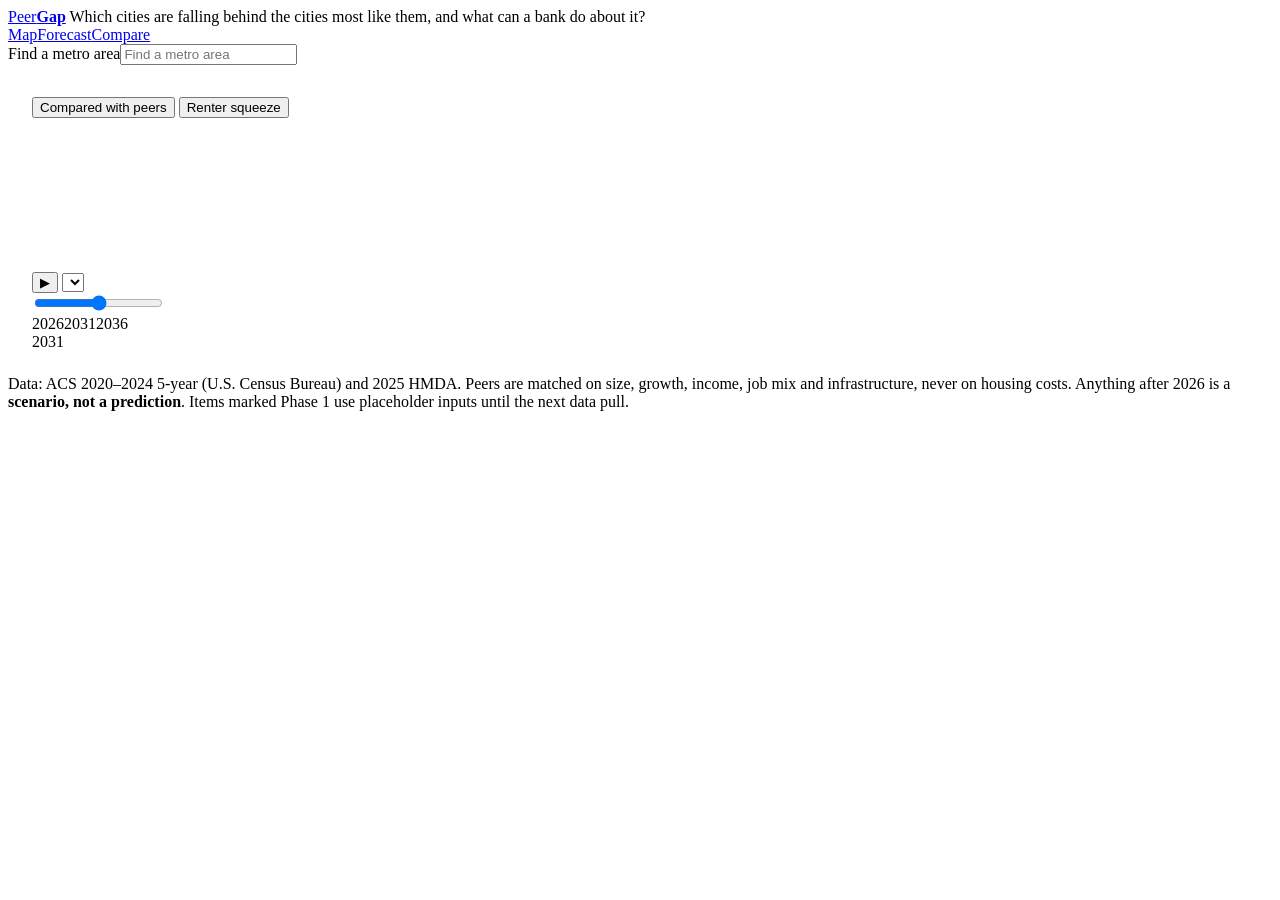
<file: src/index.html>
<!doctype html>
<html lang="en" data-theme="light">
<head>
<meta charset="utf-8">
<meta name="viewport" content="width=device-width,initial-scale=1">
<title>PeerGap Map</title>
<meta name="description" content="Which cities are falling behind the cities most like them, and what can a bank do about it?">
<style>
/*__SHARED_CSS__*/
main{display:grid;grid-template-columns:minmax(0,1fr) 500px;gap:16px;padding:16px 24px 8px;align-items:start}
.left{display:grid;gap:16px;min-width:0}
.kpis{display:grid;grid-template-columns:repeat(3,1fr)}
.kpi{padding:18px 20px;border-right:1px solid var(--line)}
.kpi:last-child{border-right:0}
.kpi .n{font:800 30px/1 Archivo,system-ui,sans-serif;font-variant-numeric:tabular-nums}
.kpi .n small{font:400 15px/1 Inter,system-ui,sans-serif;color:var(--muted);margin-left:4px}
.kpi p{margin:6px 0 0;color:var(--muted);font-size:14px;max-width:30ch}
.rail>section{padding:18px 20px;border-bottom:1px solid var(--line)}
.rail>section:last-child{border-bottom:0}
.name{font:700 20px/1.25 Archivo,system-ui,sans-serif;margin:0;overflow-wrap:anywhere}
.sub{color:var(--muted);font-size:14px;margin:2px 0 0}
.sub b{color:var(--ink)}
.meta{display:flex;flex-wrap:wrap;gap:6px;margin-top:10px;align-items:center;font-size:13px;color:var(--muted)}
.rows{display:grid;grid-template-columns:minmax(150px,1fr) 1.1fr;gap:12px 18px;align-items:center;margin-top:6px}
.rows .l{font-size:14px;line-height:1.3}
.db{position:relative;height:44px}
.db .tr{position:absolute;left:0;right:0;top:21px;height:2px;background:var(--line)}
.db .seg2{position:absolute;top:21px;height:2px;background:var(--dot)}
.db .pt{position:absolute;top:17px;width:10px;height:10px;border-radius:50%;transform:translateX(-50%)}
.db .v{position:absolute;top:0;font-size:12px;transform:translateX(-50%);white-space:nowrap;font-variant-numeric:tabular-nums}
.db .v.me{font-weight:700}
.key{font-size:13px;color:var(--muted);margin-top:8px;display:flex;gap:16px}
.key i{display:inline-block;width:8px;height:8px;border-radius:50%;margin-right:5px}
.peers{font-size:14px;color:var(--muted);margin-top:10px;line-height:1.7}
.peers button{all:unset;cursor:pointer;color:var(--ink);text-decoration:underline;text-decoration-color:var(--line);text-underline-offset:3px}
.peers button:hover{text-decoration-color:var(--ink)}
.peers button:focus-visible{outline:2px solid var(--orange)}
.fix{border-left:4px solid var(--orange);padding-left:14px}
.fix .lane{color:var(--orange);font-size:12px;font-weight:700;letter-spacing:.6px;text-transform:uppercase}
.fix h4{margin:2px 0 6px;font:700 18px/1.3 Archivo,system-ui,sans-serif}
.fix p{margin:0 0 8px;font-size:14px}
.tiles{display:grid;grid-template-columns:1fr 1fr;gap:12px;margin:12px 0}
.tile{background:var(--chip);border-radius:8px;padding:12px 14px}
.tile .k{font-size:13px;color:var(--muted)}
.tile .bg{font:800 24px/1.2 Archivo,system-ui,sans-serif;font-variant-numeric:tabular-nums}
.tile .bg small{font:400 14px/1 Inter,system-ui,sans-serif;color:var(--muted)}
.tile .s{font-size:13px;color:var(--muted);font-variant-numeric:tabular-nums}
.result{margin:10px 0 4px;font-size:15px}
summary{cursor:pointer;font-size:14px;color:var(--muted)}
details+details{margin-top:8px}
.layers{width:100%;border-collapse:collapse;font-size:13px;margin-top:8px}
.layers td{padding:5px 4px;border-bottom:1px solid var(--line);vertical-align:top}
.layers td:last-child{text-align:right;white-space:nowrap}
.ok{color:var(--green);font-weight:600}
.pt2{border-collapse:collapse;font-size:12px;font-variant-numeric:tabular-nums;white-space:nowrap;width:100%}
.pt2 th{font-weight:600;color:var(--muted);text-align:right;padding:5px 6px;border-bottom:1px solid var(--line)}
.pt2 td{text-align:right;padding:5px 6px;border-bottom:1px solid var(--line)}
.pt2 th:first-child,.pt2 td:first-child{text-align:left}
.pt2 tr.me td{font-weight:700;background:var(--sel)}
.pt2 tr.med td{color:var(--muted);font-style:italic}
@media (max-width:1100px){main{grid-template-columns:1fr}}
@media (max-width:700px){.rows{grid-template-columns:1fr;gap:2px 0}.rows .l{margin-top:10px}.tiles{grid-template-columns:1fr}.maptop{padding:10px 12px}.kpis{grid-template-columns:1fr}.kpi{border-right:0;border-bottom:1px solid var(--line)}}
</style>
</head>
<body>
<header>
  <a class="word" href="index.html">Peer<b>Gap</b></a>
  <span class="tag">Which cities are falling behind the cities most like them, and what can a bank do about it?</span>
  <nav><a href="index.html" aria-current="page">Map</a><a href="forecast.html">Forecast</a><a href="compare.html">Compare</a></nav>
  <div class="search"><label class="sr" for="q">Find a metro area</label><input id="q" type="search" placeholder="Find a metro area" autocomplete="off"><ul id="hits" role="listbox"></ul></div>
</header>
<main>
  <div class="left">
    <div class="card">
      <div class="maptop">
        <div class="seg" role="group" aria-label="Map colouring">
          <button id="mode-peers" aria-pressed="true">Compared with peers</button>
          <button id="mode-squeeze" aria-pressed="false">Renter squeeze</button>
        </div>
        <div class="legend" id="legend"></div>
      </div>
      <div class="mapwrap"><svg class="map" id="map" role="img" aria-label="Map of the 100 largest U.S. metros; click one to see its peers"></svg></div>
      <div class="timebar">
        <button class="playbtn" id="play" aria-label="Play the scenario">&#9654;</button>
        <select id="whatif" class="what" aria-label="What-if scenario"></select>
        <div><input type="range" id="year" min="2026" max="2036" step="1" value="2031" aria-label="Year"><div class="ticks"><span>2026</span><span>2031</span><span>2036</span></div></div>
        <span class="year" id="yearlbl">2031</span>
      </div>
    </div>
    <div class="card kpis" id="kpis"></div>
  </div>
  <div class="card rail" id="rail"></div>
</main>
<footer>
  <span>Data: ACS 2020–2024 5-year (U.S. Census Bureau) and 2025 HMDA. Peers are matched on size, growth, income, job mix and infrastructure, never on housing costs.</span>
  <span>Anything after 2026 is a <b>scenario, not a prediction</b>. Items marked <span class="badge p1">Phase 1</span> use placeholder inputs until the next data pull.</span>
</footer>
<script>/*__D3__*/</script>
<script>/*__TOPOJSON__*/</script>
<script>
const DATA = /*__DATA__*/;
const V2 = /*__V2__*/;
const US = /*__US__*/;
/*__SHARED_JS__*/
const ROWS = [
  ['burden','Renters stretched by rent', v=>Math.round(v*100)+'%', 1],
  ['price_to_income','Years of income to buy a home', v=>v.toFixed(1)+' yrs', 1],
  ['denial','Buyers turned down for a mortgage', v=>'1 in '+Math.round(1/v), 1],
  ['homeownership','Households that own their home', v=>Math.round(v*100)+'%', -1]];
const CAUSE = {
  O:['Buyers get turned down','Mortgage applications are denied more often than in its peer cities.'],
  H:['Not enough homes get built','Fewer new homes than its peer cities, so prices and rents have nowhere to go but up.'],
  M:['Older homes are slipping away','More of the housing stock is pre-1960 than in its peers, and it is repricing or falling out of use.'],
  E:['Owning costs keep climbing','Property tax and insurance take a bigger bite of owner income than in its peer cities.']};
const PRODUCT = {
  'Gap Equity Loan':'a partner pool covers 20% down, the bank makes the 80% loan.',
  'Second-look underwriting':'a second look for denied applicants using rent history.',
  'Condo rescue loans':'financing for buildings that fail agency condo rules, so units can get mortgages again.',
  'Hidden-land finder + construction financing':'map under-used parcels and finance the homes that fit on them.',
  'Predevelopment financing':'early money for permits and plans so projects reach construction.',
  'Fix-to-keep loans':'repair loans that keep older low-rent buildings in use.',
  'Expiring-affordability alerts':'flag buildings about to reprice and co-invest to keep them affordable.',
  'Homestead auto-filing':'file the tax exemptions owners are missing.',
  'Insurance-retrofit grants':'fund the roof and storm upgrades that cut premiums.',
  'Escrow early warning':'warn owners before tax and insurance jumps hit their payment.'};
const LAYERS = [['Census ACS 5-year','yearly','ok'],['HMDA mortgage data','yearly','ok'],['Building permits','monthly','p1'],['Zillow / Apartment List rents','monthly','p1'],['FHFA house price index','quarterly','p1'],['BLS jobs and wages','monthly','p1'],['HUD subsidized housing + NHPD','yearly','p1'],['County parcels','yearly','p1'],['FEMA risk + flood insurance','yearly','p1'],['Fannie Mae condo eligibility','monthly','p1'],['Council agendas (AI scan)','weekly','p1'],['Bank-side: applications, denial reasons, escrow','live · never leaves the bank','bank']];
const DRV_LABEL = {denial:'Mortgage denial rate',tax_burden:'Property tax ÷ owner income',recent_build:'Homes built since 2010',multifamily:'Homes in 5+ unit buildings',pre1960:'Homes built before 1960'};
const PLAY = {H:['Housing supply','Build'],O:['Ownership access','Access'],M:['Maintaining existing stock','Preserve'],E:['Expenses of ownership','Relief']};

const S = {id:null, mode:'peers', whatif:'rents_outpace_pay', year:2031};
const yi = () => S.year - YEARS[0];
const sc = id => scOf(id, S.whatif);
const stretched = y => M.filter(x=>sc(x.id).b[y] >= CFG.stretched_share).length;
const squeezeColor = b => b >= 0.60 ? 'var(--red)' : b >= 0.55 ? 'var(--orange)' : b >= 0.50 ? 'var(--peach)' : 'var(--dot)';

const map = PeerMap('#map', {
  onPick: id => select(id),
  focus: () => [S.id],
  fill: x => S.mode==='peers' ? tierColor(x.gap) : squeezeColor(sc(x.id).b[yi()]),
  title: x => S.mode==='peers' ? `${x.s}: ${sgn(x.gap)} SD vs its peers (#${x.rank})` : `${x.s}: ${Math.round(sc(x.id).b[yi()]*100)}% of renters stretched in ${S.year} (scenario)`,
});
function paint(){
  map.paint();
  document.getElementById('legend').innerHTML = (S.mode==='peers'
    ? `Gap vs. its peers: ${TIER_LEGEND}`
    : `Renters spending 30%+ on rent: <span><i style="background:var(--red)"></i>6 in 10+</span><span><i style="background:var(--orange)"></i>55%+</span><span><i style="background:var(--peach)"></i>Half+</span><span><i style="background:var(--dot)"></i>Under half</span>`) + LINE_LEGEND;
}
function setMode(m){ S.mode=m; document.getElementById('mode-peers').setAttribute('aria-pressed', m==='peers'); document.getElementById('mode-squeeze').setAttribute('aria-pressed', m==='squeeze'); paint(); }
document.getElementById('mode-peers').onclick = ()=>setMode('peers');
document.getElementById('mode-squeeze').onclick = ()=>setMode('squeeze');

const wsel = document.getElementById('whatif');
wsel.innerHTML = Object.entries(V2.whatifs).map(([k,l])=>`<option value="${k}">What if: ${esc(l.toLowerCase())}</option>`).join('');
wsel.value = S.whatif; wsel.onchange = e=>{ S.whatif=e.target.value; paint(); kpis(); scenarioCard(); };
const setYear = wireYear(y=>{ S.year=y; paint(); kpis(); scenarioCard(); });
document.getElementById('play').addEventListener('click', ()=>{ if(S.mode!=='squeeze') setMode('squeeze'); });

function kpis(){
  const n1 = M.filter(x=>x.gap>=CFG.gap_metro_sd).length, n2 = M.filter(x=>x.gap>=CFG.wide_margin_sd).length;
  const a = stretched(0), b = stretched(yi());
  document.getElementById('kpis').innerHTML = `
    <div class="kpi"><div class="n">${n1}<small>of 100</small></div><p>metros are less affordable than their peers</p></div>
    <div class="kpi"><div class="n">${n2}</div><p>trail their peers by a wide margin</p></div>
    <div class="kpi"><div class="n">${a} <span aria-hidden="true">→</span><span class="sr">to</span> <span style="color:${b>a?'var(--red)':b<a?'var(--green)':'inherit'}">${b}</span></div><p>metros where 6 in 10 renters are stretched, by ${S.year} <span class="badge p1">scenario</span></p></div>`;
}

const ext = {}; ROWS.forEach(([k])=>{ const vals = M.flatMap(x=>[x.m[k],x.mt[k]]); ext[k]=[Math.min(...vals), Math.max(...vals)]; });
function dumbbell(x,[k,l,f,dir]){
  const v=x.m[k], t=x.mt[k], [lo,hi]=ext[k], px = u => 6+88*(u-lo)/(hi-lo);
  const worse = dir*(v-t)>0, close = Math.abs(v-t)/Math.max(Math.abs(t),1e-9)<0.02;
  const c = close?'var(--ink)':worse?'var(--red)':'var(--green)';
  return `<div class="l">${l}</div><div class="db" role="img" aria-label="${l}: ${x.s} ${f(v)}, peer median ${f(t)}">
    <div class="tr"></div><div class="seg2" style="left:${Math.min(px(v),px(t))}%;width:${Math.abs(px(v)-px(t))}%"></div>
    <span class="v" style="left:${px(t)}%;top:29px;color:var(--muted)">${f(t)}</span><span class="v me" style="left:${px(v)}%;color:${c}">${f(v)}</span>
    <span class="pt" style="left:${px(t)}%;background:var(--dot)"></span><span class="pt" style="left:${px(v)}%;background:${c}"></span></div>`;
}
const pct = v => v==null ? '—' : (v*100).toFixed(1)+'%';
const med = a => { const s=a.filter(z=>z!=null).sort((p,q)=>p-q), n=s.length; return n ? (n%2 ? s[(n-1)/2] : (s[n/2-1]+s[n/2])/2) : null; };
function peerTable(x){
  const v = V2.metros[x.id], cl = V2.clusters[v.cluster];
  const row = (id, d, me) => { const f = V2.metros[id].f; return `<tr${me?' class="me"':''}><td>${esc(byId[id].s)}</td><td>${d==null?'—':d.toFixed(2)}</td><td>${(f[0]/1e6).toFixed(1)}M</td><td>${f[1]==null?'n/a':(f[1]>0?'+':'')+(f[1]*100).toFixed(1)+'%'}</td><td>$${Math.round(f[2]/1000)}k</td><td>${esc(f[3])} ${pct(f[4])}</td><td>${pct(f[5])}</td><td>${pct(f[6])}</td><td>${pct(f[7])}</td><td>${f[8].toFixed(0)}</td><td>${sgn(f[9])}</td></tr>`; };
  const fm = i => med(x.tw.map(id=>V2.metros[id].f[i]));
  const mrow = `<tr class="med"><td>Peer median</td><td>${med(v.td).toFixed(2)}</td><td>${(fm(0)/1e6).toFixed(1)}M</td><td>${(fm(1)>0?'+':'')+(fm(1)*100).toFixed(1)}%</td><td>$${Math.round(fm(2)/1000)}k</td><td>${pct(fm(4))}</td><td>${pct(fm(5))}</td><td>${pct(fm(6))}</td><td>${pct(fm(7))}</td><td>${fm(8).toFixed(0)}</td><td>${sgn(fm(9))}</td></tr>`;
  return `<p class="note" style="margin:8px 0 6px">Distance = how different on the matching factors; lower is closer. Housing costs are never used to match. ${esc(x.s)} sits in <b>${esc(cl.name)}</b>: ${cl.n} metros like ${esc(cl.examples.split(' | ').slice(0,3).join(', '))}.</p>
    <div class="scrollx"><table class="pt2"><thead><tr><th>Metro</th><th>Dist.</th><th>Pop.</th><th>5-yr growth</th><th>Income</th><th>Top industry</th><th>Broadband</th><th>Transit</th><th>No car</th><th>Commute</th><th>Housing score</th></tr></thead>
    <tbody>${row(x.id,null,true)}${x.tw.map((id,i)=>row(id, v.td[i])).join('')}${mrow}</tbody></table></div>`;
}
function fixCard(x){
  const v = V2.metros[x.id];
  if(!x.top || x.gap<=0) return `<div class="fix" style="border-left-color:var(--green)"><div class="lane" style="color:var(--green)">Watch</div><h4>${x.gap>0?'No driver is worse than its peers':'More affordable than its peers'}</h4><p>${esc(x.s)} matches or beats its peers on the drivers we measure${x.top?`; ${PLAY[x.top][0].toLowerCase()} is where it trails most`:''}.</p></div>`;
  const [h,why] = CAUSE[x.top]; const prods = v.products.length?v.products:[PLAY[x.top][1]];
  const first = prods[0], rest = prods.slice(1);
  return `<div class="fix"><div class="lane">${esc(v.lane)}</div><h4>${h}</h4><p>${why}</p>
    <p><b>Bank play:</b> ${esc(first)}: ${PRODUCT[first]||''}${rest.length?' Plus '+rest.map(r=>r.toLowerCase()).join(' and ')+'.':''}</p>
    <p class="note">Why this lane: ${esc(v.route_reason)}.</p></div>`;
}
function rail(){
  const x = byId[S.id], v = V2.metros[x.id];
  document.getElementById('rail').innerHTML = `
    <section>
      <h2 class="name">${esc(x.n)}</h2>
      ${heroGap(x.gap)}
      <p class="sub"><b>#${x.rank}</b> of 100 · top 10 in <b>${Math.round(x.mc*100)}%</b> of ${DATA.meta.runs.toLocaleString()} simulations</p>
      <div class="meta"><span class="badge">${esc(V2.clusters[v.cluster].name)}</span><span>${TREND[v.trend]} <span class="tabular">${sgn(v.gap_then)} then → ${sgn(x.gap)} now</span></span><span class="badge p1" title="Trend uses placeholder 2015–19 inputs until the next data pull">Phase 1 · illustrative</span>${v.priority?'<span class="badge pr">Priority market</span>':''}</div>
    </section>
    <section>
      <div class="rows">${ROWS.map(r=>dumbbell(x,r)).join('')}</div>
      <div class="key"><span><i style="background:var(--ink)"></i>${esc(x.s)}</span><span><i style="background:var(--dot)"></i>Peer median</span></div>
      <p class="peers">Peers, closest first: ${x.tw.map(id=>`<button data-id="${id}">${esc(byId[id].s)}</button>`).join(', ')}</p>
      <details><summary>Peers side by side: the matching factors</summary>${peerTable(x)}</details>
      <details><summary>All six measures and the drivers</summary>
        <table class="layers">${[['burden','Renters paying 30%+'],['severe','Renters paying 50%+'],['rent_to_income','Rent ÷ renter income'],['price_to_income','Home value ÷ income'],['denial','Mortgage denial rate'],['homeownership','Homeownership']].map(([k,l])=>`<tr><td>${l}</td><td class="tabular">${k==='price_to_income'?x.m[k].toFixed(1)+'×':(x.m[k]*100).toFixed(1)+'%'} <span class="note">vs ${k==='price_to_income'?x.mt[k].toFixed(1)+'×':(x.mt[k]*100).toFixed(1)+'%'}</span></td></tr>`).join('')}
        ${x.dr.map(d=>`<tr><td>${esc(DRV_LABEL[d.k])} <span class="badge">${d.h}</span></td><td class="tabular" style="color:${d.d>0?'var(--red)':'var(--green)'}">${sgn(d.d)} SD vs peers</td></tr>`).join('')}</table></details>
    </section>
    <section><p class="kicker">Main reason and the fix</p>${fixCard(x)}</section>
    <section id="scenario"></section>
    <section><details><summary>Data layers: what is live and what comes next</summary>
      <table class="layers">${LAYERS.map(([n,f,s])=>`<tr><td>${n}<br><span class="note">${f}</span></td><td>${s==='ok'?'<span class="ok">Live in tool</span>':s==='bank'?'<span class="badge">Bank-side</span>':'<span class="badge p1">Phase 1</span>'}</td></tr>`).join('')}</table></details></section>`;
  scenarioCard();
}
function scenarioCard(){
  const el = document.getElementById('scenario'); if(!el || !S.id) return;
  const x = byId[S.id], v = V2.metros[x.id], s = sc(x.id), y = yi(), play = document.getElementById('bank')?.checked || false;
  const b0 = s.b[0], bY = s.b[y], r0 = rankIn(x.id,S.whatif,0), rY = rankIn(x.id,S.whatif,y,play), g0 = s.g[0], gY = s.g[y], gP = s.gp[y];
  const move = Math.abs(gY-g0) < CFG.diverging_sd ? 'Holds steady' : gY>g0 ? 'Widens' : 'Narrows';
  const smaller = gY>0 ? Math.round((gY-gP)/gY*100) : 0;
  const dpts = ((x.m.denial - x.mt.denial)*100).toFixed(1);
  el.innerHTML = `<p class="kicker">${esc(V2.whatifs[S.whatif])}: ${esc(x.s)} by ${S.year} <span class="badge p1">Phase 1 · scenario</span></p>
    <div class="tiles">
      <div class="tile"><div class="k">Renters stretched by rent</div><div class="bg"><small>${Math.round(b0*100)}% →</small> <span style="color:${bY>b0+.005?'var(--red)':bY<b0-.005?'var(--green)':'inherit'}">${Math.round(bY*100)}%</span></div></div>
      <div class="tile"><div class="k">Gap vs. peers</div><div class="bg">${move}</div><div class="s">#${r0} → #${rY} of 100${play?' with the play':''}</div></div>
    </div>
    <label class="switch"><input type="checkbox" id="bank" ${play?'checked':''}> Add the bank play</label>
    <p class="result">${v.lane==='Access'
      ? (play ? `With the bank play, the gap is <b>${smaller}% smaller</b> by ${S.year}.` : `Turn on the bank play to see how much of the gap the Access lane closes by ${S.year}.`)
      : (play ? `The bank-play switch models mortgage access only; for ${esc(x.s)} that closes <b>${smaller}%</b> of the gap by ${S.year}.` : `${esc(x.s)}'s lead lane is ${esc(v.lane)}; the bank-play switch models mortgage access only.`)}</p>
    <p class="note">Assumption: the play closes half of the ${dpts}-point denial gap with its peers by 2031. Band and drift come from the 1,000-run Monte Carlo spread.</p>
    <p class="note">Change the what-if under the map. <b>A scenario, not a prediction.</b> <a href="forecast.html#${slug(x.s)}">Open the full forecast →</a></p>`;
  document.getElementById('bank').onchange = scenarioCard;
}
function select(id, push=true){ S.id=id; rail(); paint(); if(push){ try{ history.replaceState(null,'','#'+slug(byId[id].s)); }catch(e){} } }
document.addEventListener('click', e=>{ const b=e.target.closest('button[data-id]'); if(b) select(b.dataset.id); });
wireSearch(id=>select(id));
const start = bySlug[(location.hash||'').slice(1)] || bySlug['miami'] || M[0];
S.id = start.id; kpis(); setYear(2031); select(start.id, false);
window.addEventListener('hashchange', ()=>{ const x=bySlug[location.hash.slice(1)]; if(x && x.id!==S.id) select(x.id, false); });
</script>
</body>
</html>
</file>
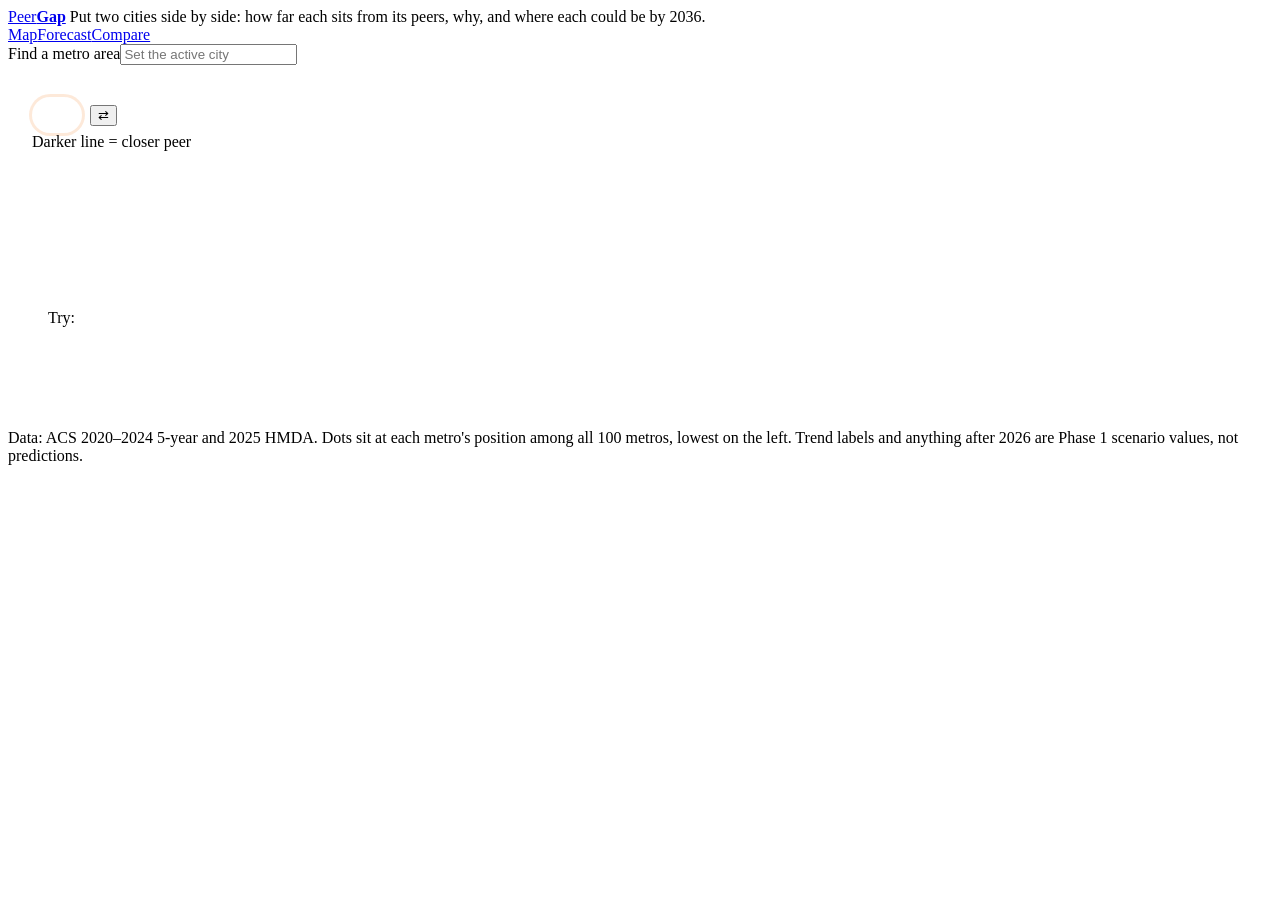
<file: src/compare.html>
<!doctype html>
<html lang="en" data-theme="light">
<head>
<meta charset="utf-8">
<meta name="viewport" content="width=device-width,initial-scale=1">
<title>PeerGap Compare</title>
<meta name="description" content="Put two metros side by side: their gap with peers, what drives it, how they are matched, and where each could be by 2036.">
<style>
/*__SHARED_CSS__*/
main{display:grid;grid-template-columns:minmax(0,1.05fr) minmax(0,1fr);gap:16px;padding:16px 24px 8px;align-items:start}
.wide{grid-column:1/-1}
.slots{display:flex;gap:8px;align-items:center;flex-wrap:wrap}
.slot{font:inherit;font-size:14px;display:inline-flex;align-items:center;gap:8px;padding:6px 12px 6px 6px;border-radius:999px;border:1.5px solid var(--line);background:var(--surface);color:var(--ink);cursor:pointer}
.slot i{font-style:normal;font-weight:800;width:24px;height:24px;border-radius:50%;display:grid;place-items:center;color:#fff}
.slot.a i{background:var(--orange)}.slot.b i{background:var(--blue)}
.slot[aria-pressed="true"].a{border-color:var(--orange);box-shadow:0 0 0 3px rgba(239,106,0,.15)}
.slot[aria-pressed="true"].b{border-color:var(--blue);box-shadow:0 0 0 3px rgba(47,109,181,.15)}
.presets{display:flex;flex-wrap:wrap;gap:8px 12px;align-items:center;padding:4px 16px 14px}
.sides{display:grid;grid-template-columns:1fr 1fr}
.side{padding:18px 20px;min-width:0}
.side+.side{border-left:1px solid var(--line)}
.side .big{font-size:56px}
.who{display:flex;align-items:center;gap:8px;font:700 17px/1.25 Archivo,system-ui,sans-serif;overflow-wrap:anywhere}
.who i{font-style:normal;font:800 13px/1 Inter,system-ui,sans-serif;width:24px;height:24px;flex:none;border-radius:50%;display:grid;place-items:center;color:#fff}
.side.a .who i{background:var(--orange)}.side.b .who i{background:var(--blue)}
.sub{color:var(--muted);font-size:14px;margin:2px 0 0}
.meta{display:flex;flex-wrap:wrap;gap:6px;margin-top:10px;align-items:center;font-size:13px;color:var(--muted)}
.rel{padding:16px 20px;border-top:1px solid var(--line);font-size:15px}
.rel p{margin:0 0 8px}
.diffs{margin:0;padding-left:18px}
.diffs li{margin:4px 0}
.tabs{display:flex;flex-wrap:wrap;gap:6px;padding:14px 20px;border-bottom:1px solid var(--line)}
.tabs button{font:inherit;font-size:14px;padding:7px 14px;border-radius:8px;border:1px solid var(--line);background:var(--surface);color:var(--ink);cursor:pointer}
.tabs button[aria-pressed="true"]{background:var(--ink);color:var(--bg);border-color:var(--ink)}
.fbody{padding:16px 20px 20px}
.grid4{display:grid;grid-template-columns:minmax(180px,1.6fr) 96px 96px minmax(160px,2.4fr);gap:10px 16px;align-items:center}
.grid4 .h{font-size:12px;font-weight:700;color:var(--muted);text-transform:uppercase;letter-spacing:.5px}
.grid4 .cv{font-weight:700;font-variant-numeric:tabular-nums;text-align:right}
.grid4 .cl{font-size:14px}
.track{position:relative;height:18px}
.track .tr{position:absolute;left:0;right:0;top:8px;height:2px;background:var(--line)}
.track .pt{position:absolute;top:3px;width:12px;height:12px;border-radius:50%;transform:translateX(-50%);border:2px solid var(--surface)}
.track .pa{background:var(--orange)}.track .pb{background:var(--blue)}
.ends{display:flex;justify-content:space-between;font-size:11px;color:var(--muted)}
.fcctl{display:flex;flex-wrap:wrap;gap:12px 20px;align-items:center;margin-bottom:12px}
.fcctl input[type=range]{width:220px}
.tbl{width:100%;border-collapse:collapse;font-size:14px;font-variant-numeric:tabular-nums;margin-top:10px}
.tbl th{text-align:right;color:var(--muted);font-weight:600;padding:6px 8px;border-bottom:1px solid var(--line)}
.tbl td{text-align:right;padding:6px 8px;border-bottom:1px solid var(--line)}
.tbl th:first-child,.tbl td:first-child{text-align:left}
@media (max-width:1100px){main{grid-template-columns:1fr}}
@media (max-width:700px){.sides{grid-template-columns:1fr}.side+.side{border-left:0;border-top:1px solid var(--line)}
  .grid4{grid-template-columns:1fr 70px 70px}.grid4 .track,.grid4 .tk{grid-column:1/-1}.grid4 .cl{grid-column:1}.side .big{font-size:48px}}
</style>
</head>
<body>
<header>
  <a class="word" href="index.html">Peer<b>Gap</b></a>
  <span class="tag">Put two cities side by side: how far each sits from its peers, why, and where each could be by 2036.</span>
  <nav><a href="index.html">Map</a><a href="forecast.html">Forecast</a><a href="compare.html" aria-current="page">Compare</a></nav>
  <div class="search"><label class="sr" for="q">Find a metro area</label><input id="q" type="search" placeholder="Set the active city" autocomplete="off"><ul id="hits" role="listbox"></ul></div>
</header>
<main>
  <div class="card">
    <div class="maptop">
      <div class="slots">
        <button class="slot a" id="slotA" aria-pressed="true"><i>A</i><span id="nameA"></span></button>
        <button class="btn" id="swap" aria-label="Swap A and B" title="Swap A and B">⇄</button>
        <button class="slot b" id="slotB" aria-pressed="false"><i>B</i><span id="nameB"></span></button>
      </div>
      <div class="legend"><span id="hint"></span><span><i class="ln"></i>Darker line = closer peer</span></div>
    </div>
    <div class="mapwrap"><svg class="map" id="map" role="img" aria-label="Map of the 100 metros; click to set city A or B"></svg></div>
    <div class="presets"><span class="note">Try:</span><div class="chips" id="presets"></div></div>
  </div>
  <div class="card" id="h2h"></div>
  <div class="card wide" id="factors">
    <div class="tabs" id="tabs"></div>
    <div class="fbody" id="fbody"></div>
  </div>
</main>
<footer>
  <span>Data: ACS 2020–2024 5-year and 2025 HMDA. Dots sit at each metro's position among all 100 metros, lowest on the left. Trend labels and anything after 2026 are <span class="badge p1">Phase 1</span> scenario values, not predictions.</span>
</footer>
<script>/*__D3__*/</script>
<script>/*__TOPOJSON__*/</script>
<script>
const DATA = /*__DATA__*/;
const V2 = /*__V2__*/;
const US = /*__US__*/;
/*__SHARED_JS__*/
const S = {a:null, b:null, slot:'a', tab:'aff', whatif:'rents_outpace_pay', year:2031, play:false};
const A = () => byId[S.a], B = () => byId[S.b];
const pct0 = v=>Math.round(v*100)+'%', pct1 = v=>(v*100).toFixed(1)+'%';
const drvV = (x,k) => (x.dr.find(d=>d.k===k)||{}).v;
const fV = (x,i) => V2.metros[x.id].f[i];
const TABS = {
  aff:['Affordability', [
    ['Renters stretched by rent (30%+ of income)', x=>x.m.burden, pct0, 1],
    ['Renters paying half their income or more', x=>x.m.severe, pct0, 1],
    ['Rent as a share of renter income', x=>x.m.rent_to_income, pct0, 1],
    ['Years of income to buy a home', x=>x.m.price_to_income, v=>v.toFixed(1)+' yrs', 1]]],
  acc:['Access', [
    ['Buyers turned down for a mortgage', x=>x.m.denial, v=>'1 in '+Math.round(1/v), 1],
    ['Households that own their home', x=>x.m.homeownership, pct0, -1]]],
  drv:['Drivers (HOME)', [
    ['H · Homes built since 2010', x=>drvV(x,'recent_build'), pct1, -1],
    ['H · Homes in 5+ unit buildings', x=>drvV(x,'multifamily'), pct1, -1],
    ['O · Mortgage denial rate', x=>drvV(x,'denial'), pct1, 1],
    ['M · Homes built before 1960', x=>drvV(x,'pre1960'), pct1, 1],
    ['E · Property tax ÷ owner income', x=>drvV(x,'tax_burden'), pct1, 1]]],
  fun:['How peers are matched', [
    ['Population', x=>fV(x,0), v=>(v/1e6).toFixed(1)+'M', 0],
    ['5-year population growth', x=>fV(x,1), v=>(v>0?'+':'')+(v*100).toFixed(1)+'%', 0],
    ['Median household income', x=>fV(x,2), v=>'$'+Math.round(v/1000)+'k', 0],
    ['Homes with broadband', x=>fV(x,5), pct0, 0],
    ['Commute by transit', x=>fV(x,6), pct1, 0],
    ['Households with no car', x=>fV(x,7), pct1, 0],
    ['Average commute', x=>fV(x,8), v=>Math.round(v)+' min', 0]]],
  fc:['Forecast', null]};
const sorted = {}; const posOf = (get, v, key) => { if(!sorted[key]) sorted[key] = M.map(get).filter(z=>z!=null).sort((p,q)=>p-q); const s=sorted[key]; let i=s.findIndex(z=>z>=v); if(i<0) i=s.length-1; return i/(s.length-1); };

const map = PeerMap('#map', {
  onPick: id => pick(id),
  focus: () => [S.a, S.b],
  fill: x => x.id===S.a ? 'var(--orange)' : x.id===S.b ? 'var(--blue)' : 'var(--dot)',
  title: x => `${x.s}: ${sgn(x.gap)} SD vs its peers. Click to set city ${S.slot.toUpperCase()}.`,
  labels: () => [{id:S.a, text:'A · '+byId[S.a].s}, {id:S.b, text:'B · '+byId[S.b].s}],
});
function pick(id){
  const other = S.slot==='a' ? 'b' : 'a';
  if(id===S[other]) S[other] = S[S.slot];
  S[S.slot] = id; S.slot = other; render();
}
function slots(){
  document.getElementById('nameA').textContent = A().s; document.getElementById('nameB').textContent = B().s;
  document.getElementById('slotA').setAttribute('aria-pressed', S.slot==='a'); document.getElementById('slotB').setAttribute('aria-pressed', S.slot==='b');
  document.getElementById('hint').textContent = `Click the map to set city ${S.slot.toUpperCase()}`;
}
function side(x, cls, letter){
  const v = V2.metros[x.id];
  return `<div class="side ${cls}"><div class="who"><i>${letter}</i>${esc(x.n)}</div>${heroGap(x.gap)}
    <p class="sub"><b>#${x.rank}</b> of 100 · top 10 in <b>${Math.round(x.mc*100)}%</b> of runs</p>
    <div class="meta"><span class="badge">${esc(V2.clusters[v.cluster].name)}</span><span class="badge">${esc(v.lane)} lane</span><span>${TREND[v.trend]}</span>${v.priority?'<span class="badge pr">Priority market</span>':''}</div></div>`;
}
function h2h(){
  const a=A(), b=B(), va=V2.metros[a.id], vb=V2.metros[b.id];
  const ia=a.tw.indexOf(b.id), ib=b.tw.indexOf(a.id), dist=Math.hypot(...va.z.map((z,i)=>z-vb.z[i]));
  const rel = ia>=0 ? `<b>${esc(b.s)} is ${esc(a.s)}'s #${ia+1} peer</b>, distance ${dist.toFixed(2)}.`
    : ib>=0 ? `<b>${esc(a.s)} is ${esc(b.s)}'s #${ib+1} peer</b>, distance ${dist.toFixed(2)}.`
    : `<b>Not peers.</b> They sit ${dist.toFixed(2)} apart on the matching factors; ${esc(a.s)}'s closest peer is ${va.td[0].toFixed(2)} away.`;
  const shared = a.tw.filter(t=>b.tw.includes(t)).map(t=>byId[t].s);
  const arch = va.cluster===vb.cluster ? `Same archetype: ${esc(V2.clusters[va.cluster].name)}.` : `Different archetypes: ${esc(V2.clusters[va.cluster].name)} and ${esc(V2.clusters[vb.cluster].name)}.`;
  const diffs = [...TABS.aff[1], ...TABS.acc[1], ...TABS.drv[1]].map(([l,get,fmt])=>{ const x1=get(a), x2=get(b); return x1==null||x2==null ? null : {d:Math.abs(posOf(get,x1,l)-posOf(get,x2,l)), t:`${l}: ${esc(a.s)} ${fmt(x1)}, ${esc(b.s)} ${fmt(x2)}`}; })
    .filter(Boolean).sort((p,q)=>q.d-p.d).slice(0,3);
  const gd = a.gap - b.gap;
  document.getElementById('h2h').innerHTML = `<div class="sides">${side(a,'a','A')}${side(b,'b','B')}</div>
    <div class="rel"><p>${rel} ${shared.length?`They share ${shared.length} peer${shared.length>1?'s':''}: ${esc(shared.join(', '))}.`:'They share no peers.'} ${arch}</p>
      <p>Measured against their own peers, ${esc(a.s)} sits <b>${Math.abs(gd).toFixed(2)} SD ${gd>0?'worse':'better'} off</b> than ${esc(b.s)}.</p>
      <p class="kicker" style="margin:12px 0 6px">Biggest differences</p><ul class="diffs">${diffs.map(d=>`<li>${d.t}</li>`).join('')}</ul></div>`;
}
function rowsTab(rows){
  const a=A(), b=B();
  return `<div class="grid4"><div class="h">Measure</div><div class="h" style="text-align:right;color:var(--orange-ink)">A · ${esc(a.s)}</div><div class="h" style="text-align:right;color:var(--blue)">B · ${esc(b.s)}</div><div class="h tk">Where each sits among the 100 metros</div>
    ${rows.map(([l,get,fmt,dir])=>{ const x1=get(a), x2=get(b), n1=x1==null, n2=x2==null;
      const c1 = !dir||n1||n2||x1===x2 ? 'var(--ink)' : dir*(x1-x2)>0 ? 'var(--red)' : 'var(--green)';
      const c2 = !dir||n1||n2||x1===x2 ? 'var(--ink)' : dir*(x2-x1)>0 ? 'var(--red)' : 'var(--green)';
      return `<div class="cl">${l}</div><div class="cv" style="color:${c1}">${n1?'n/a':fmt(x1)}</div><div class="cv" style="color:${c2}">${n2?'n/a':fmt(x2)}</div>
        <div class="track" role="img" aria-label="${esc(l)}: A ${n1?'n/a':fmt(x1)}, B ${n2?'n/a':fmt(x2)}"><div class="tr"></div>${n1?'':`<span class="pt pa" style="left:${posOf(get,x1,l)*100}%"></span>`}${n2?'':`<span class="pt pb" style="left:${posOf(get,x2,l)*100}%"></span>`}</div>`; }).join('')}
    <div></div><div></div><div></div><div class="ends tk"><span>lowest</span><span>highest</span></div></div>
    <p class="note" style="margin-top:12px">${rows[0][3] ? 'Red marks the worse of the two on that measure, green the better.' : 'These are the factors peers are matched on. Neither value is better or worse.'}</p>`;
}
function fcTab(){
  const a=A(), b=B(), y=S.year-YEARS[0], sa=scOf(a.id,S.whatif), sb=scOf(b.id,S.whatif), p=S.play;
  return `<div class="fcctl"><select id="cwhatif" aria-label="What-if scenario">${Object.entries(V2.whatifs).map(([k,l])=>`<option value="${k}" ${k===S.whatif?'selected':''}>What if: ${esc(l.toLowerCase())}</option>`).join('')}</select>
      <label class="switch"><input type="checkbox" id="cbank" ${p?'checked':''}> Add the bank play</label>
      <span class="note">Year</span><input type="range" id="cyear" min="2026" max="2036" step="1" value="${S.year}" style="--p:${(S.year-2026)*10}%" aria-label="Year"><b class="tabular">${S.year}</b><span class="badge p1">Phase 1 · scenario</span></div>
    <div class="chart" id="cchart" style="padding:0"></div>
    <div class="scrollx"><table class="tbl"><thead><tr><th>${S.year}</th><th style="color:var(--orange-ink)">A · ${esc(a.s)}</th><th style="color:var(--blue)">B · ${esc(b.s)}</th></tr></thead><tbody>
      <tr><td>Gap vs. peers</td><td>${sgn(sa.g[y])}</td><td>${sgn(sb.g[y])}</td></tr>
      <tr><td>With the bank play</td><td style="color:var(--green)">${sgn(sa.gp[y])}</td><td style="color:var(--green)">${sgn(sb.gp[y])}</td></tr>
      <tr><td>Rank of 100${p?', with the play':''}</td><td>#${rankIn(a.id,S.whatif,y,p)}</td><td>#${rankIn(b.id,S.whatif,y,p)}</td></tr>
      <tr><td>Renters stretched</td><td>${Math.round(sa.b[y]*100)}%</td><td>${Math.round(sb.b[y]*100)}%</td></tr>
      <tr><td>Band, 10th–90th percentile</td><td>${sgn(sa.lo[y])} to ${sgn(sa.hi[y])}</td><td>${sgn(sb.lo[y])} to ${sgn(sb.hi[y])}</td></tr></tbody></table></div>`;
}
function factors(){
  document.getElementById('tabs').innerHTML = Object.entries(TABS).map(([k,[l]])=>`<button data-tab="${k}" aria-pressed="${S.tab===k}">${l}</button>`).join('');
  const body = document.getElementById('fbody');
  body.innerHTML = S.tab==='fc' ? fcTab() : rowsTab(TABS[S.tab][1]);
  if(S.tab==='fc'){ const a=A(), b=B(), sa=scOf(a.id,S.whatif), sb=scOf(b.id,S.whatif);
    bandChart(document.getElementById('cchart'), 'Gap vs. peers, 2026–2036', 'Orange = A, blue = B. Bands = 10th–90th percentile of the Monte Carlo runs.',
      [{name:'A', lo:sa.lo, hi:sa.hi, line:sa.g, play:sa.gp, color:'var(--orange)'}, {name:'B', lo:sb.lo, hi:sb.hi, line:sb.g, play:sb.gp, color:'var(--blue)'}],
      S.year-YEARS[0], t=>sgn(t), {zero:'level with its peers', play:S.play}); }
}
document.getElementById('factors').addEventListener('click', e=>{ const t=e.target.closest('button[data-tab]'); if(t){ S.tab=t.dataset.tab; factors(); } });
document.getElementById('factors').addEventListener('change', e=>{ if(e.target.id==='cwhatif'){ S.whatif=e.target.value; factors(); } if(e.target.id==='cbank'){ S.play=e.target.checked; factors(); } });
document.getElementById('factors').addEventListener('input', e=>{ if(e.target.id==='cyear'){ S.year=+e.target.value; factors(); document.getElementById('cyear').focus(); } });
function render(){ slots(); map.paint(); h2h(); factors(); try{ history.replaceState(null,'','#'+slug(A().s)+'-vs-'+slug(B().s)); }catch(e){} }
document.getElementById('slotA').onclick = ()=>{ S.slot='a'; slots(); map.paint(); };
document.getElementById('slotB').onclick = ()=>{ S.slot='b'; slots(); map.paint(); };
document.getElementById('swap').onclick = ()=>{ [S.a,S.b]=[S.b,S.a]; render(); };
const PRESETS = [['miami','pittsburgh','Miami vs Pittsburgh: peers, opposite outcomes'],['miami','tampa','Miami vs its closest peer'],['losangeles','sandiego','Los Angeles vs San Diego'],['neworleans','pittsburgh','New Orleans vs Pittsburgh']];
document.getElementById('presets').innerHTML = PRESETS.filter(([p,q])=>bySlug[p]&&bySlug[q]).map(([p,q,l])=>`<button data-a="${bySlug[p].id}" data-b="${bySlug[q].id}">${esc(l)}</button>`).join('');
document.getElementById('presets').addEventListener('click', e=>{ const t=e.target.closest('button[data-a]'); if(t){ S.a=t.dataset.a; S.b=t.dataset.b; S.slot='a'; render(); } });
wireSearch(id=>pick(id));
let rz; window.addEventListener('resize',()=>{clearTimeout(rz); rz=setTimeout(factors,120);});
const [ha, hb] = (location.hash||'').slice(1).split('-vs-');
S.a = (bySlug[ha]||bySlug['miami']).id; S.b = (bySlug[hb]||bySlug['pittsburgh']).id; if(S.a===S.b) S.b = byId[S.a].tw[0];
render();
window.addEventListener('hashchange', ()=>{ const [p,q]=location.hash.slice(1).split('-vs-'); if(bySlug[p]&&bySlug[q]&&(bySlug[p].id!==S.a||bySlug[q].id!==S.b)){ S.a=bySlug[p].id; S.b=bySlug[q].id; render(); } });
</script>
</body>
</html>
</file>
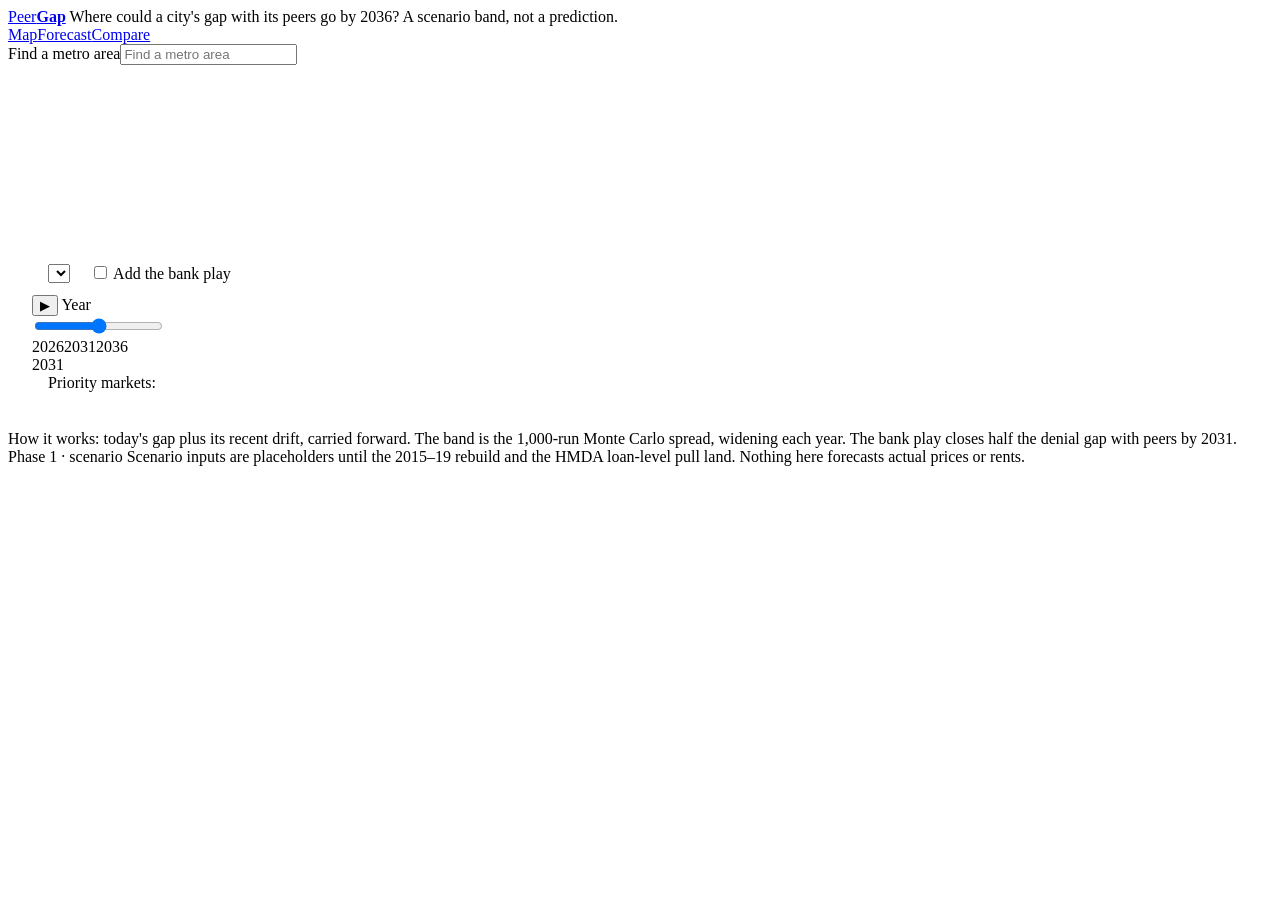
<file: src/forecast.html>
<!doctype html>
<html lang="en" data-theme="light">
<head>
<meta charset="utf-8">
<meta name="viewport" content="width=device-width,initial-scale=1">
<title>PeerGap Forecast</title>
<meta name="description" content="Scenario bands for how a metro's affordability gap with its peers could move to 2036, with and without the bank play.">
<style>
/*__SHARED_CSS__*/
main{display:grid;grid-template-columns:minmax(0,1fr) minmax(0,1fr);gap:16px;padding:16px 24px 8px;align-items:start}
.col{display:grid;gap:16px;min-width:0}
.ctl{display:flex;flex-wrap:wrap;gap:12px 20px;align-items:center;padding:12px 16px;border-top:1px solid var(--line)}
.quick{display:flex;flex-wrap:wrap;gap:8px 12px;align-items:center;padding:0 16px 14px}
.head{padding:18px 20px 0}
.head h2{margin:0;font:700 20px/1.25 Archivo,system-ui,sans-serif}
.head p{margin:4px 0 0;color:var(--muted);font-size:14px}
.stats{display:grid;grid-template-columns:repeat(4,1fr);border-top:1px solid var(--line);margin-top:14px}
.st{padding:14px 20px;border-right:1px solid var(--line)}
.st:last-child{border-right:0}
.st .k{font-size:13px;color:var(--muted)}
.st .v{font:800 24px/1.2 Archivo,system-ui,sans-serif;font-variant-numeric:tabular-nums}
.st .v small{font:400 14px/1 Inter,system-ui,sans-serif;color:var(--muted)}
.tbl{width:100%;border-collapse:collapse;font-size:13px;font-variant-numeric:tabular-nums;white-space:nowrap}
.tbl th{text-align:right;color:var(--muted);font-weight:600;padding:6px 8px;border-bottom:1px solid var(--line)}
.tbl td{text-align:right;padding:6px 8px;border-bottom:1px solid var(--line)}
.tbl th:first-child,.tbl td:first-child{text-align:left}
.tbl tr.now td{background:var(--sel)}
@media (max-width:1100px){main{grid-template-columns:1fr}}
@media (max-width:700px){.stats{grid-template-columns:1fr 1fr}.st{border-bottom:1px solid var(--line)}}
</style>
</head>
<body>
<header>
  <a class="word" href="index.html">Peer<b>Gap</b></a>
  <span class="tag">Where could a city's gap with its peers go by 2036? A scenario band, not a prediction.</span>
  <nav><a href="index.html">Map</a><a href="forecast.html" aria-current="page">Forecast</a><a href="compare.html">Compare</a></nav>
  <div class="search"><label class="sr" for="q">Find a metro area</label><input id="q" type="search" placeholder="Find a metro area" autocomplete="off"><ul id="hits" role="listbox"></ul></div>
</header>
<main>
  <div class="col">
    <div class="card">
      <div class="maptop"><div class="legend" id="legend"></div></div>
      <div class="mapwrap"><svg class="map" id="map" role="img" aria-label="Map of the 100 metros coloured by scenario gap; click one to forecast it"></svg></div>
      <div class="ctl">
        <select id="whatif" aria-label="What-if scenario"></select>
        <label class="switch"><input type="checkbox" id="bank"> Add the bank play</label>
      </div>
      <div class="timebar">
        <button class="playbtn" id="play" aria-label="Play the scenario">&#9654;</button>
        <span class="note">Year</span>
        <div><input type="range" id="year" min="2026" max="2036" step="1" value="2031" aria-label="Year"><div class="ticks"><span>2026</span><span>2031</span><span>2036</span></div></div>
        <span class="year" id="yearlbl">2031</span>
      </div>
      <div class="quick"><span class="note">Priority markets:</span><div class="chips" id="chips"></div></div>
    </div>
    <div class="card chart" id="tbl"></div>
  </div>
  <div class="col">
    <div class="card" id="top"></div>
    <div class="card chart" id="c1"></div>
    <div class="card chart" id="c2"></div>
  </div>
</main>
<footer>
  <span>How it works: today's gap plus its recent drift, carried forward. The band is the 1,000-run Monte Carlo spread, widening each year. The bank play closes half the denial gap with peers by 2031. <span class="badge p1">Phase 1 · scenario</span></span>
  <span>Scenario inputs are placeholders until the 2015–19 rebuild and the HMDA loan-level pull land. Nothing here forecasts actual prices or rents.</span>
</footer>
<script>/*__D3__*/</script>
<script>/*__TOPOJSON__*/</script>
<script>
const DATA = /*__DATA__*/;
const V2 = /*__V2__*/;
const US = /*__US__*/;
/*__SHARED_JS__*/
const S = {id:null, whatif:'rents_outpace_pay', year:2031};
const yi = () => S.year - YEARS[0];
const sc = id => scOf(id, S.whatif);
const play = () => document.getElementById('bank').checked;
const gapNow = id => (play() ? sc(id).gp : sc(id).g)[yi()];
const map = PeerMap('#map', {
  onPick: id => select(id),
  focus: () => [S.id],
  fill: x => tierColor(gapNow(x.id)),
  title: x => `${x.s}: ${sgn(gapNow(x.id))} SD vs its peers in ${S.year} (scenario). Click to forecast.`,
});
function render(){
  const x=byId[S.id], v=V2.metros[x.id], s=sc(x.id), y=yi(), p=play();
  const gY=s.g[y], gP=s.gp[y], smaller = gY>0?Math.round((gY-gP)/gY*100):0;
  map.paint();
  document.getElementById('legend').innerHTML = `Gap vs. its peers in ${S.year}, scenario: ${TIER_LEGEND}${LINE_LEGEND}`;
  document.getElementById('top').innerHTML = `<div class="head"><h2>${esc(x.n)}</h2>
      ${heroGap(p?gP:gY, ` in ${S.year}${p?' with the bank play':''} <span class="badge p1">scenario</span>`)}
      <p>${esc(V2.whatifs[S.whatif])} · ${TREND[v.trend]} · ${esc(V2.clusters[v.cluster].name)} · ${esc(v.lane)} lane</p></div>
    <div class="stats">
      <div class="st"><div class="k">Gap today</div><div class="v" style="color:${gapInk(x.gap)}">${sgn(x.gap)}<small> SD</small></div><div class="note">2020–24 data</div></div>
      <div class="st"><div class="k">Rank, ${S.year}</div><div class="v">#${rankIn(x.id,S.whatif,y,p)}<small> of 100</small></div><div class="note">#${rankIn(x.id,S.whatif,0)} in 2026</div></div>
      <div class="st"><div class="k">Renters stretched, ${S.year}</div><div class="v">${Math.round(s.b[y]*100)}%</div><div class="note">${Math.round(s.b[0]*100)}% in 2026</div></div>
      <div class="st"><div class="k">Bank play by ${S.year}</div><div class="v" style="color:var(--green)">${p?smaller+'%':'—'}</div><div class="note">${p?'smaller gap':'switch it on to compare'}</div></div>
    </div>`;
  bandChart(document.getElementById('c1'), 'Gap vs. peers, 2026–2036', `Standard deviations above the peer median. Band = 10th–90th percentile of the Monte Carlo runs.${p?' Dashed green = with the bank play.':''}`,
    [{lo:s.lo, hi:s.hi, line:s.g, play:s.gp, color:'var(--orange)'}], y, t=>sgn(t), {zero:'level with its peers', play:p});
  bandChart(document.getElementById('c2'), 'Renters paying 30%+ of income on rent', 'Share of renter households. Drift depends on the what-if; the band widens each year.',
    [{lo:s.blo, hi:s.bhi, line:s.b, color:'var(--red)'}], y, t=>Math.round(t*100)+'%');
  document.getElementById('tbl').innerHTML=`<h3>Year by year</h3><p>Every number after 2026 is a scenario.</p><div class="scrollx"><table class="tbl"><thead><tr><th>Year</th><th>Gap</th><th>P10–P90</th><th>With play</th><th>Rank</th><th>Renters stretched</th></tr></thead><tbody>
    ${YEARS.map((yr,i)=>`<tr class="${i===y?'now':''}"><td>${yr}</td><td>${sgn(s.g[i])}</td><td>${sgn(s.lo[i])} to ${sgn(s.hi[i])}</td><td style="color:var(--green)">${sgn(s.gp[i])}</td><td>#${rankIn(x.id,S.whatif,i,p)}</td><td>${Math.round(s.b[i]*100)}%</td></tr>`).join('')}</tbody></table></div>`;
}
document.getElementById('chips').innerHTML=M.filter(x=>V2.metros[x.id].priority).sort((a,b)=>a.rank-b.rank).map(x=>`<button data-id="${x.id}">${esc(x.s)}</button>`).join('');
const wsel=document.getElementById('whatif');
wsel.innerHTML=Object.entries(V2.whatifs).map(([k,l])=>`<option value="${k}">What if: ${esc(l.toLowerCase())}</option>`).join(''); wsel.value=S.whatif;
wsel.onchange=e=>{S.whatif=e.target.value; render();};
document.getElementById('bank').onchange=render;
const setYear = wireYear(y=>{ S.year=y; if(S.id) render(); });
function select(id,push=true){S.id=id; render(); if(push){try{history.replaceState(null,'','#'+slug(byId[id].s));}catch(e){}}}
document.addEventListener('click',e=>{const b=e.target.closest('button[data-id]'); if(b) select(b.dataset.id);});
wireSearch(id=>select(id));
let rz; window.addEventListener('resize',()=>{clearTimeout(rz); rz=setTimeout(render,120);});
const start=bySlug[(location.hash||'').slice(1)]||bySlug['miami']||M[0];
S.id=start.id; setYear(2031);
window.addEventListener('hashchange', ()=>{ const x=bySlug[location.hash.slice(1)]; if(x && x.id!==S.id) select(x.id, false); });
</script>
</body>
</html>
</file>
